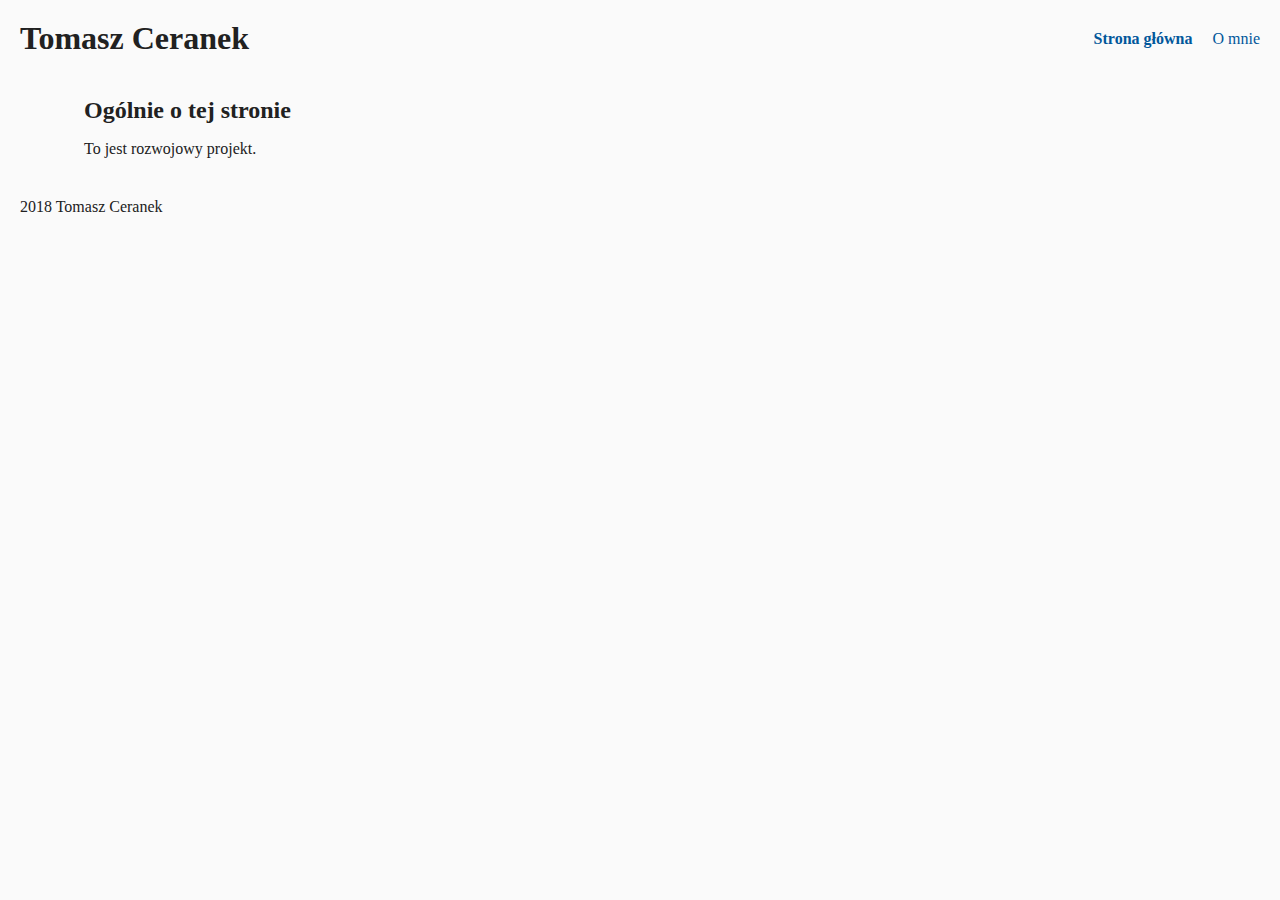
<file: index.html>
<!DOCTYPE html>
<html lang="pl-PL">
<head>
<meta charset="utf-8">
<title>Tomasz Ceranek</title>
<meta name="description" content="{Opis strony, wyświetlany np. w wyszukiwarkach}">
<meta name="viewport" content="width=device-width, initial-scale=1.0, maximum-scale=1.0, user-scalable=no">
<meta property="og:type" content="website"/>
<meta property="og:title" content="{tytuł aktualnie wyświetlanej strony przy udostępnianiu}"/>
<meta property="og:description" content="{opis strony przy udostępnianiu}"/>
<meta property="og:image" content="{obrazek udostępniania}"/>
<link rel="shortcut icon" href="favicon.png">
<link rel="stylesheet" href="style.css">
</head>
<body>
	<header>
		<h1>Tomasz Ceranek</h1>
		<nav>
			<ul>
				<li class="current"><a href="index.html">Strona główna</a></li>
				<li><a href="about.html">O mnie</a></li>
			</ul>
		</nav>
	</header>
	<main class="row">
		<h2>Ogólnie o tej stronie</h2>
		<p>To jest rozwojowy projekt.</p>
	</main>
	<footer>
		2018 Tomasz Ceranek
	</footer>
</body>
</html>
</file>
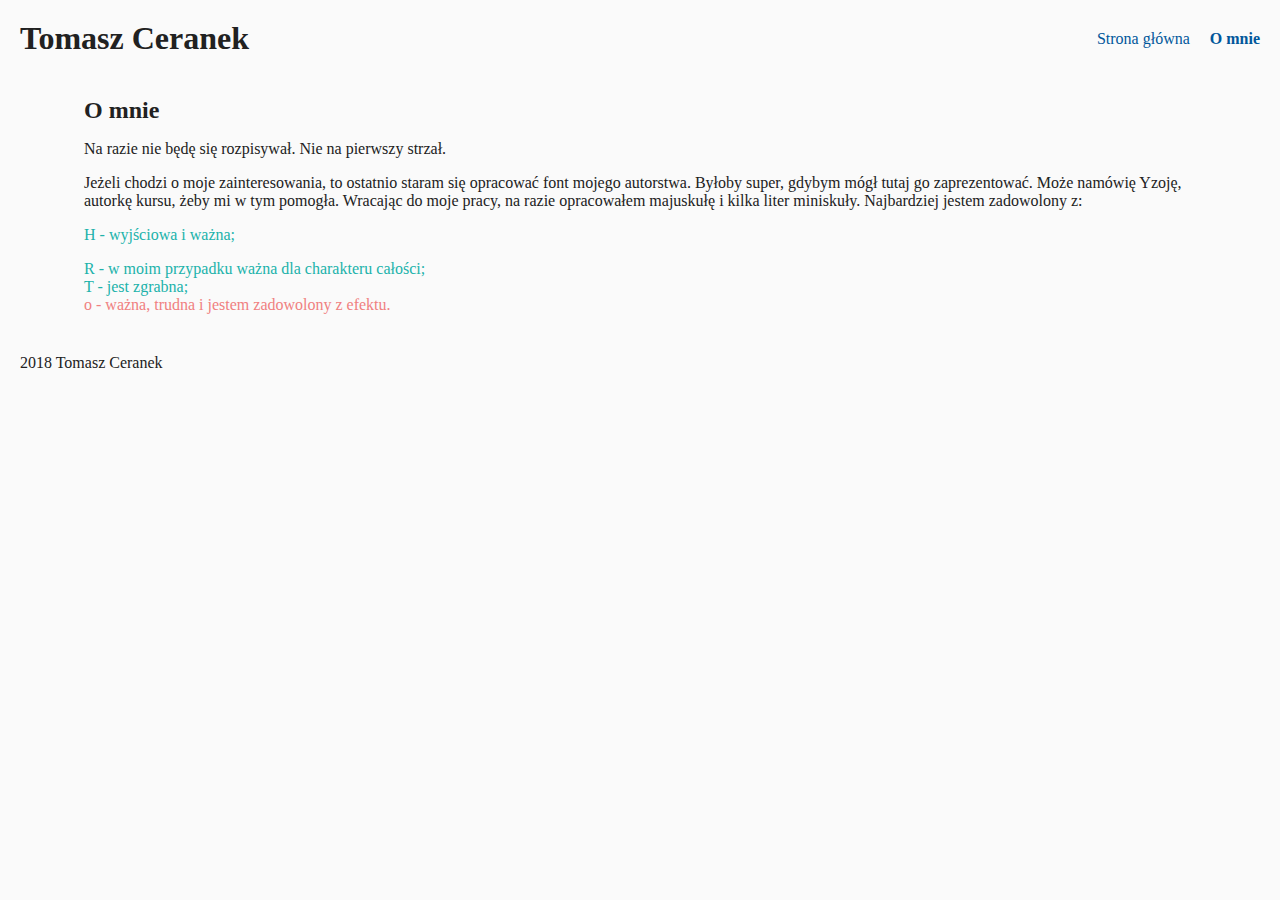
<file: about.html>
<!DOCTYPE html>
<html lang="pl-PL">
<head>
<meta charset="utf-8">
<title>Tomasz Ceranek</title>
<meta name="description" content="{Opis strony, wyświetlany np. w wyszukiwarkach}">
<meta name="viewport" content="width=device-width, initial-scale=1.0, maximum-scale=1.0, user-scalable=no">
<meta property="og:type" content="website"/>
<meta property="og:title" content="{tytuł aktualnie wyświetlanej strony przy udostępnianiu}"/>
<meta property="og:description" content="{opis strony przy udostępnianiu}"/>
<meta property="og:image" content="{obrazek udostępniania}"/>
<link rel="shortcut icon" href="favicon.png">
<link rel="stylesheet" href="style.css">
</head>
<body>
	<header>
		<h1>Tomasz Ceranek</h1>
		<nav>
			<ul>
				<li><a href="index.html">Strona główna</a></li>
				<li class="current"><a href="about.html">O mnie</a></li>
			</ul>
		</nav>
	</header>
	<main class="row">
		<h2>O mnie</h2>
		<p>Na razie nie będę się rozpisywał. Nie na pierwszy strzał.</p>
		<p>Jeżeli chodzi o moje zainteresowania, to ostatnio staram się opracować font mojego autorstwa. Byłoby super, gdybym mógł tutaj go zaprezentować. Może namówię Yzoję, autorkę kursu, żeby mi w tym pomogła. Wracając do moje pracy, na razie opracowałem majuskułę i kilka liter miniskuły. Najbardziej jestem zadowolony z:</p>
		<ul>
			<li id="best" class="majuskula">H - wyjściowa i ważna;</li>
			<li class="majuskula">R - w moim przypadku ważna dla charakteru całości;</li>
			<li class="majuskula">T - jest zgrabna;</li>
			<li class="miniskula">o - ważna, trudna i jestem zadowolony z efektu.</li>
		</ul>
	</main>
	<footer>
		2018 Tomasz Ceranek
	</footer>
</body>
</html>
</file>
<file: style.css>
* {
	box-sizing: border-box;
	margin: 0;
	padding: 0;
}

body {
	background: #fafafa;
	color: #212121;
	font-size: 16px;
}

header {
	align-items: center;
	display: flex;
	justify-content: space-between;
	padding: 20px;
}

header ul li {
	display: inline-block;
	margin-left: 1em;
}

main {
	padding: 20px;
}

footer {
	padding: 20px;
}

a {
	text-decoration: none;
	color: #01579b;
}

p {
	padding-top: 1em;
}

li {
	list-style-type: none;
}

.current {
	font-weight: bold;
}

.row {
	max-width: 1200px;
	width: 90%;
	margin: 0 auto;
}

#best {
	padding: 1em 0;
}

.majuskula {
	color: lightseagreen;
}
.miniskula {
	color: lightcoral;
}
</file>
